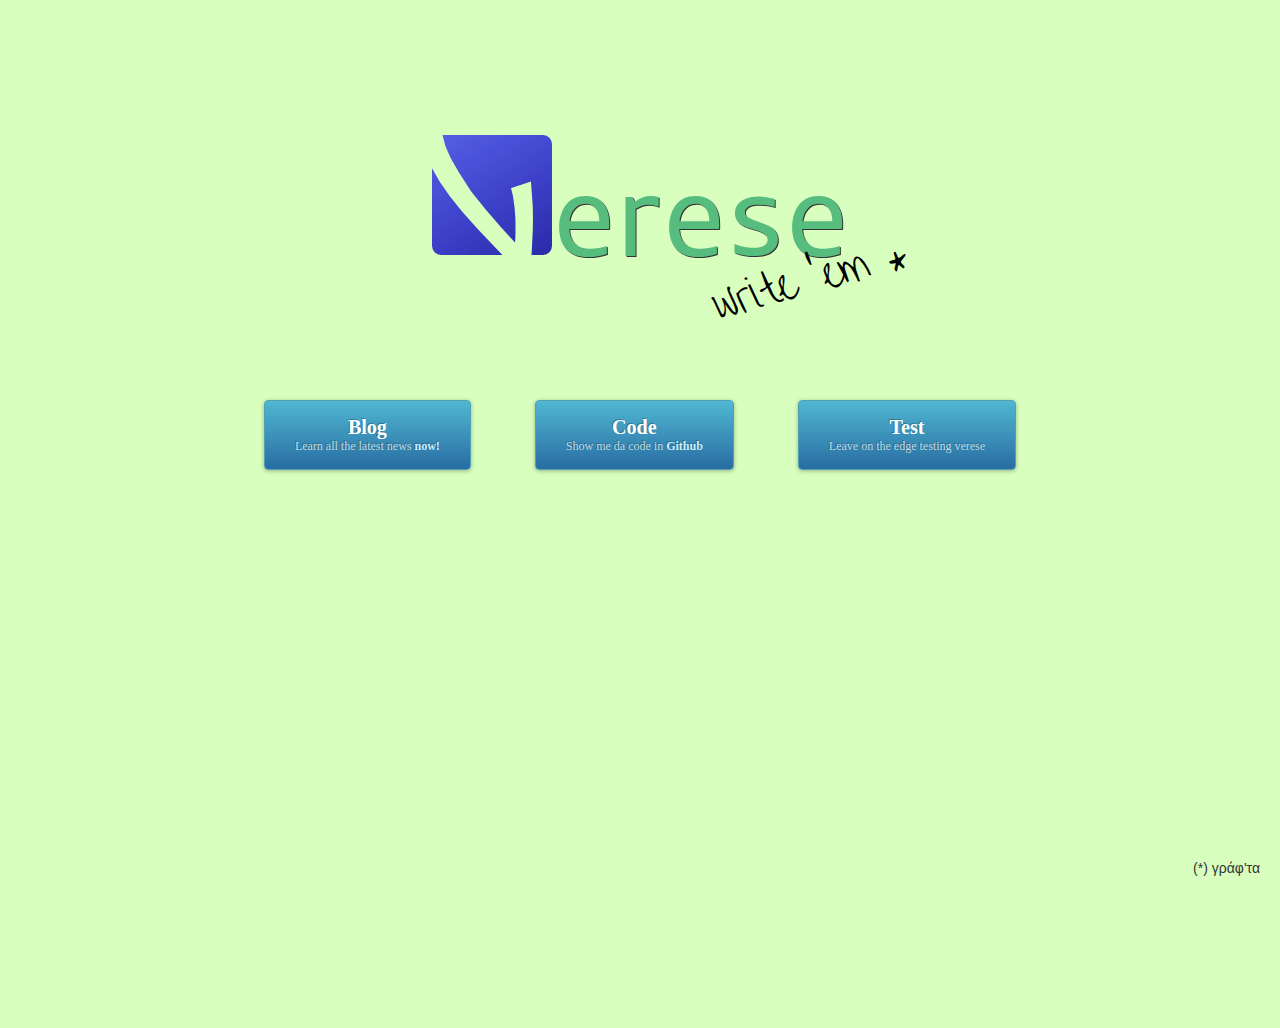
<file: public_html/index.html>
<!DOCTYPE HTML PUBLIC "-//W3C//DTD HTML 4.01 Transitional//EN" "http://www.w3.org/TR/html4/loose.dtd">
<html>
<head>
<meta http-equiv="Content-Type" content="text/html; charset=utf-8">
<link href='http://fonts.googleapis.com/css?family=Over+the+Rainbow' rel='stylesheet' type='text/css'>
<link rel="stylesheet" type="text/css" href="style.css">
<title></title>
</head>

<body>

<div id="logo">
    <img src="logo_rec.png"></img>erese
</div>

<div id="tagline">
 write 'em *
</div>

<div id="menu">
  <a href="http://blog.verese.net" class="signup-button"><strong>Blog</strong> Learn all the latest news <em>now!</em></a>
  <a href="https://github.com/vereseproject/verese" class="signup-button"><strong>Code</strong> Show me da code in <em>Github</em></a>
  <a href="/dev" class="signup-button"><strong>Test</strong>Leave on the edge testing verese</a>
</div>

<div id="footer">
  (*) γράφ'τα
</div>

<!-- Piwik -->
<script type="text/javascript">
var pkBaseURL = (("https:" == document.location.protocol) ? "https://hq.sealabs.net/piwik/" : "http://hq.sealabs.net/piwik/");
document.write(unescape("%3Cscript src='" + pkBaseURL + "piwik.js' type='text/javascript'%3E%3C/script%3E"));
</script><script type="text/javascript">
try {
var piwikTracker = Piwik.getTracker(pkBaseURL + "piwik.php", 3);
piwikTracker.trackPageView();
piwikTracker.enableLinkTracking();
} catch( err ) {}
</script><noscript><p><img src="http://hq.sealabs.net/piwik/piwik.php?idsite=3" style="border:0" alt="" /></p></noscript>
<!-- End Piwik Tracking Code -->
</body> </html>
</file>
<file: public_html/style.css>
@font-face {
	font-family: Cantarell;
	src: url('Cantarell-Regular.otf');
}

html {
  padding: 0px;
  margin: 0px;
  height:100%;
  width:100%;
}
body {
  padding: 0px;
  margin: 0px;
  margin-top: 10%;
  height:100%;
  width:100%;
  overflow: hidden;
  background-color: #D9FFBF;
  text-align:center;
}


#logo {
  font-family: "Cantarell", "Trebuchet MS", Lucida Grande, sans-serif;
  font-size: 120px;
  text-align: center;
  text-shadow: 1px 1px 0 #333333;
  color: #57BD7E;
}

#tagline {
  font-family: "Over the Rainbow", "Trebuchet MS", Lucida Grande, sans-serif;
  text-align: center;
  font-size: 40px;
  -moz-transform: translate(170px, -50px) rotate(-15deg) skew(10deg);
  -webkit-transform: translate(170px, -50px) rotate(-15deg) skew(10deg);
  -o-transform: translate(170px, -50px) rotate(-15deg) skew(10deg);
  -ms-transform: translate(170px, -50px) rotate(-15deg) skew(10deg);
}

#footer {
  font-family: "Arial", sans;
  position: absolute;
  bottom: 20px;
  right: 20px;
  height: 20px;
  font-size: 14px;
  color: #333333;

}

.signup-button {
  text-decoration:none;
  display:inline-block;
  margin: 30px;
  padding:15px 30px;
  color:#bed7e1;
  text-shadow:-1px -1px 0 rgba(0,0,0,0.25);
  font-size:12px;background:#286da3;
  filter:progid:DXImageTransform.Microsoft.gradient(GradientType=0,startColorstr='#50b7d1',endColorstr='#286da3');
  background:-webkit-gradient(linear,left top,left bottom,from(#50b7d1),to(#286da3));
  background:-moz-linear-gradient(top,#50b7d1,#286da3);
  border:1px solid #51a0b3;
  -webkit-border-radius:4px;
  -moz-border-radius:4px;
  border-radius:4px;
  -webkit-box-shadow:0 1px 4px rgba(0,0,0,0.3);
  -moz-box-shadow:0 1px 4px rgba(0,0,0,0.3);
  box-shadow:0 1px 4px rgba(0,0,0,0.3);
}

a.signup-button:hover {
  text-decoration:none;
  background:#328fc9;
  background:-webkit-gradient(linear,0% 0,0% 100%,from(#66c7e5),to(#328fc9));
  background:-moz-linear-gradient(-90deg,#66c7e5,#328fc9);
  filter:progid:DXImageTransform.Microsoft.gradient(GradientType=0,startColorstr='#66c7e5',endColorstr='#328fc9');}

.signup-button strong {
  display:block;
  color:#fff;
  font-size:20px;
}

.signup-button em {
  font-weight:bold;
  font-style:normal;
  color:#c8ecff;
}
</file>
